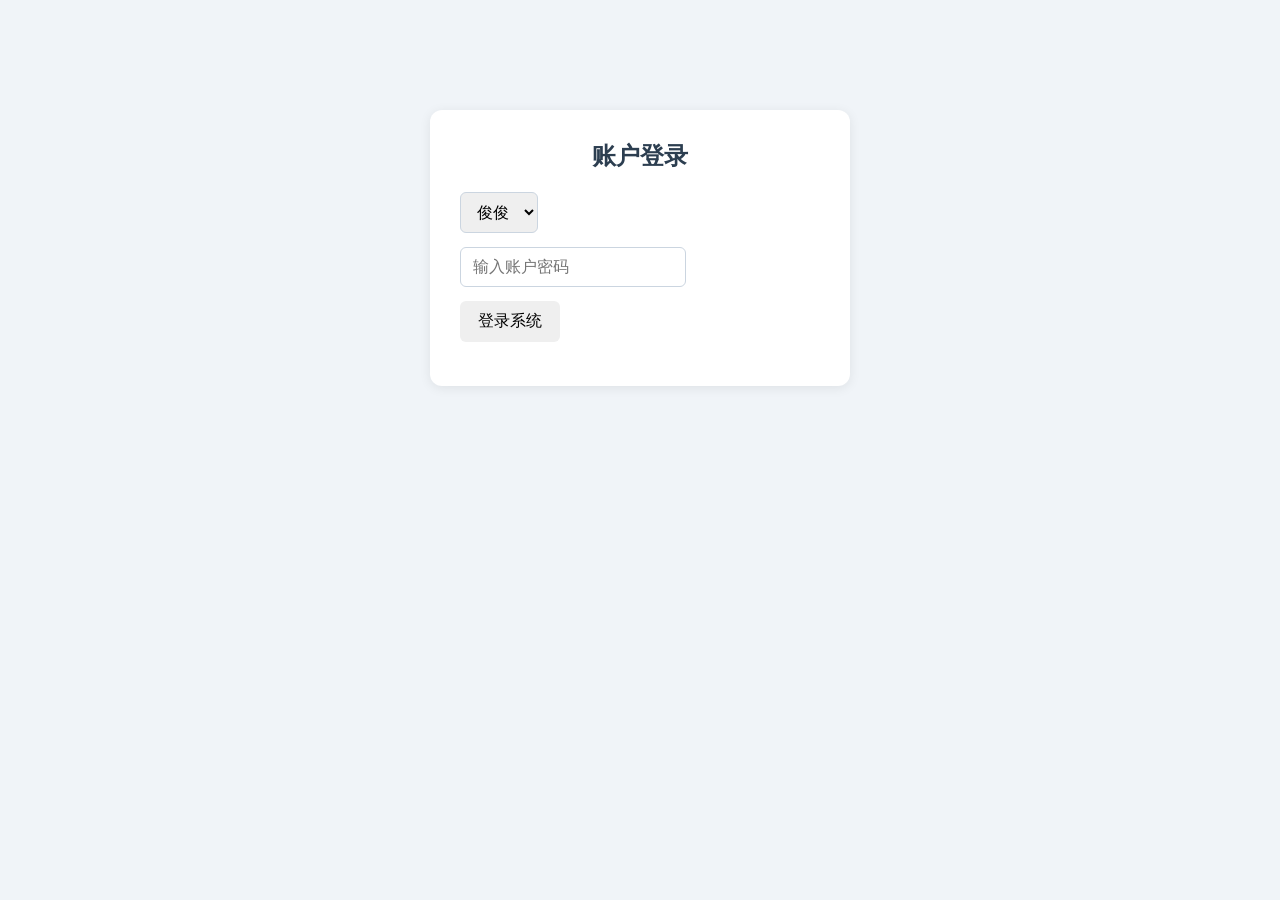
<file: index.html>
<!DOCTYPE html>
<html lang="zh-CN">
<head>
    <meta charset="UTF-8">
    <meta name="viewport" content="width=device-width, initial-scale=1.0">
    <title>积分抽奖管理系统</title>
    <style>
        * {
            margin: 0;
            padding: 0;
            box-sizing: border-box;
            font-family: "Microsoft Yahei", sans-serif;
        }
        body {
            background-color: #f0f4f8;
            padding: 30px;
            max-width: 900px;
            margin: 0 auto;
        }
        h1 {
            text-align: center;
            color: #2c3e50;
            margin-bottom: 30px;
        }
        .login-box{
            max-width:420px;
            margin:80px auto;
            background:#fff;
            padding:30px;
            border-radius:12px;
            box-shadow:0 2px 12px rgba(0,0,0,0.08);
        }
        .login-box h2{
            text-align:center;
            margin-bottom:20px;
            color:#2c3e50;
        }
        .hide-page{
            display:none;
        }
        .account-wrap {
            display: grid;
            grid-template-columns: 1fr 1fr;
            gap:20px;
            margin-bottom:30px;
        }
        .account-card {
            background: #fff;
            padding:24px;
            border-radius:12px;
            box-shadow: 0 2px 12px rgba(0,0,0,0.08);
        }
        .account-card h2 {
            font-size:20px;
            color:#34495e;
            margin-bottom:12px;
        }
        .score-text {
            font-size:26px;
            color:#e67e22;
            font-weight:bold;
            margin:8px 0;
        }
        .ticket-text{
            font-size:18px;
            color:#3498db;
            margin:6px 0;
        }
        .yuan-text {
            color:#7f8c8d;
        }
        .operate-box {
            background:#fff;
            padding:24px;
            border-radius:12px;
            box-shadow:0 2px 12px rgba(0,0,0,0.08);
            margin-bottom:20px;
        }
        .row {
            margin:14px 0;
            display:flex;
            gap:12px;
            align-items:center;
            flex-wrap:wrap;
        }
        select,input {
            padding:10px 12px;
            font-size:16px;
            border:1px solid #cbd5e0;
            border-radius:6px;
        }
        button {
            padding:10px 18px;
            border:none;
            border-radius:6px;
            cursor:pointer;
            font-size:16px;
        }
        .btn-add {
            background:#27ae60;
            color:white;
        }
        .btn-sub{
            background:#d35400;
            color:#fff;
        }
        .btn-buyticket{
            background:#9b59b6;
            color:#fff;
        }
        .btn-lottery {
            background:#2980b9;
            color:white;
        }
        .btn-reset{
            background:#e74c3c;
            color:#fff;
        }
        .btn-exchange{
            background:#f39c12;
            color:#fff;
        }
        .btn-logout{
            background:#607d8b;
            color:#fff;
            margin-bottom:20px;
        }
        .lottery-result {
            margin-top:16px;
            font-size:17px;
            color:#c0392b;
            font-weight:500;
        }
        .exchange-result{
            margin-top:10px;
            font-size:16px;
            color:#27ae60;
        }
    </style>
</head>
<body>
    <!--登录界面-->
    <div class="login-box" id="loginScreen">
        <h2>账户登录</h2>
        <div class="row">
            <select id="loginAcc">
                <option value="A">俊俊</option>
                <option value="B">梓瑞</option>
            </select>
        </div>
        <div class="row">
            <input type="password" id="loginPwd" placeholder="输入账户密码">
        </div>
        <div class="row">
            <button onclick="login()">登录系统</button>
        </div>
    </div>

    <!--主功能页面，默认隐藏-->
    <div id="mainPage" class="hide-page">
        <button class="btn-logout" onclick="logout()">退出登录</button>
        <h1>积分抽奖管理系统（1积分 = 1角）</h1>
        <div style="margin-bottom:10px;color:#2980b9;">当前登录账户：<span id="currentLoginName"></span>，仅可操作本人账户</div>

        <div class="account-wrap">
            <div class="account-card">
                <h2>俊俊</h2>
                <div class="score-text">积分：<span id="scoreA">0</span></div>
                <div class="ticket-text">抽奖券：<span id="ticketA">0</span> 张</div>
                <div class="yuan-text">折合金额：<span id="moneyA">0.00</span> 元</div>
            </div>
            <div class="account-card">
                <h2>梓瑞</h2>
                <div class="score-text">积分：<span id="scoreB">0</span></div>
                <div class="ticket-text">抽奖券：<span id="ticketB">0</span> 张</div>
                <div class="yuan-text">折合金额：<span id="moneyB">0.00</span> 元</div>
            </div>
        </div>

        <div class="operate-box">
            <h3>手动增加/扣减积分（仅操作本人账户）</h3>
            <div class="row">
                <span>操作账户：<span id="selfOperateAcc"></span></span>
                <input type="text" id="operateNum" placeholder="输入积分数量">
                <button class="btn-add" onclick="manualAddScore()">增加积分</button>
                <button class="btn-sub" onclick="manualSubScore()">扣减积分</button>
            </div>
        </div>

        <div class="operate-box">
            <h3>积分兑换现金（1积分=0.1元，仅操作本人账户）</h3>
            <div class="row">
                <span>兑换账户：<span id="selfExchangeAcc"></span></span>
                <input type="text" id="exchangeScore" placeholder="输入兑换积分">
                <button class="btn-exchange" onclick="exchangeMoney()">确认兑换</button>
            </div>
            <div class="exchange-result" id="exchangeResult"></div>
        </div>

        <div class="operate-box">
            <h3>购买抽奖券（1张抽奖券消耗100积分，仅操作本人账户）</h3>
            <div class="row">
                <span>购买账户：<span id="selfBuyAcc"></span></span>
                <button class="btn-buyticket" onclick="buyTicket()">购买1张抽奖券</button>
            </div>
        </div>

        <div class="operate-box">
            <h3>积分抽奖（消耗1张抽奖券进行一次抽奖，仅操作本人账户）</h3>
            <div class="row">
                <span>抽奖账户：<span id="selfLotteryAcc"></span></span>
                <button class="btn-lottery" onclick="doLottery()">点击抽奖</button>
            </div>
            <div class="lottery-result" id="lotteryResult"></div>
        </div>
    </div>

<script>
//登录密码：俊俊12457810，梓瑞23568910；统一操作密码：12457810
const accountLoginPwd = {
    A:"12457810",
    B:"23568910"
};
const operatePwd = "12457810";
const accountName = {
    A:"俊俊",
    B:"梓瑞"
};
let loginUser = null;

//登录校验
function login(){
    const acc = document.getElementById("loginAcc").value;
    const pwd = document.getElementById("loginPwd").value;
    if(accountLoginPwd[acc] === pwd){
        loginUser = acc;
        document.getElementById("loginScreen").style.display = "none";
        document.getElementById("mainPage").style.display = "block";
        document.getElementById("currentLoginName").innerText = accountName[loginUser];
        document.getElementById("selfOperateAcc").innerText = accountName[loginUser];
        document.getElementById("selfExchangeAcc").innerText = accountName[loginUser];
        document.getElementById("selfBuyAcc").innerText = accountName[loginUser];
        document.getElementById("selfLotteryAcc").innerText = accountName[loginUser];
        render();
    }else{
        alert('密码错误！');
        document.getElementById("loginPwd").value = "";
    }
}

//退出登录
function logout(){
    loginUser = null;
    document.getElementById("mainPage").style.display = "none";
    document.getElementById("loginScreen").style.display = "block";
    document.getElementById("loginPwd").value = "";
}

//操作密码弹窗，所有人操作密码统一12457810
function checkOperatePwd(){
    const inputPwd = prompt("请输入操作密码：");
    if(inputPwd === null) return false;
    if(inputPwd !== operatePwd){
        alert("密码错误，禁止执行该操作！");
        return false;
    }
    return true;
}

//初始化数据
let data = JSON.parse(localStorage.getItem("scoreData")) || {
    A:{score:0,ticket:0},
    B:{score:0,ticket:0}
}

//更新页面显示
function render(){
    document.getElementById("scoreA").innerText = data.A.score;
    document.getElementById("ticketA").innerText = data.A.ticket;
    document.getElementById("moneyA").innerText = (data.A.score * 0.1).toFixed(2);

    document.getElementById("scoreB").innerText = data.B.score;
    document.getElementById("ticketB").innerText = data.B.ticket;
    document.getElementById("moneyB").innerText = (data.B.score * 0.1).toFixed(2);

    localStorage.setItem("scoreData",JSON.stringify(data));
}

//手动给自己账户加积分
function manualAddScore(){
    if(!checkOperatePwd()) return;
    const acc = loginUser;
    const inputStr = document.getElementById("operateNum").value.trim();
    const num = parseInt(inputStr,10);

    if(inputStr === "" || isNaN(num) || num <=0){
        alert("请输入有效的正整数积分！");
        return;
    }
    data[acc].score += num;
    render();
    document.getElementById("operateNum").value = "";
}

//扣减自己账户积分
function manualSubScore(){
    if(!checkOperatePwd()) return;
    const acc = loginUser;
    const inputStr = document.getElementById("operateNum").value.trim();
    const num = parseInt(inputStr,10);

    if(inputStr === "" || isNaN(num) || num <=0){
        alert("请输入有效的正整数积分！");
        return;
    }
    if(data[acc].score < num){
        alert("账户积分不足，无法扣减！");
        return;
    }
    data[acc].score -= num;
    render();
    document.getElementById("operateNum").value = "";
}

//积分兑换现金，只能兑换自己账户
function exchangeMoney(){
    if(!checkOperatePwd()) return;
    const acc = loginUser;
    const inputStr = document.getElementById("exchangeScore").value.trim();
    const exchangeNum = parseInt(inputStr,10);
    const resDom = document.getElementById("exchangeResult");

    if(inputStr === "" || isNaN(exchangeNum) || exchangeNum <=0){
        resDom.innerText = "❌请输入有效的兑换积分";
        return;
    }
    if(data[acc].score < exchangeNum){
        resDom.innerText = "❌积分不足，无法兑换";
        return;
    }
    const getMoney = (exchangeNum * 0.1).toFixed(2);
    data[acc].score -= exchangeNum;
    resDom.innerText = `✅兑换成功！扣除${exchangeNum}积分，获得 ${getMoney} 元`;
    document.getElementById("exchangeScore").value = "";
    render();
}

//购买抽奖券，只能给自己买
function buyTicket(){
    if(!checkOperatePwd()) return;
    const acc = loginUser;
    if(data[acc].score >= 100){
        data[acc].score -=100;
        data[acc].ticket +=1;
        alert("购买成功！获得1张抽奖券");
        render();
    }else{
        alert("积分不足！购买一张抽奖券需要100积分");
    }
}

//抽奖奖品池
const prizePool = [
    {name:"1倍积分+10",score:10},
    {name:"2倍积分+20",score:20},
    {name:"3倍积分+30",score:30},
    {name:"0.5倍积分+5",score:5},
    {name:"直接增加50积分",score:50},
    {name:"直接增加15积分",score:15},
    {name:"4倍积分+40",score:40}
]

//只能给自己抽奖
function doLottery(){
    if(!checkOperatePwd()) return;
    const acc = loginUser;
    if(data[acc].ticket <=0){
        document.getElementById("lotteryResult").innerText = "❌没有抽奖券，请先购买抽奖券！";
        return;
    }
    data[acc].ticket -=1;
    const randomIndex = Math.floor(Math.random() * prizePool.length);
    const prize = prizePool[randomIndex];
    data[acc].score += prize.score;
    document.getElementById("lotteryResult").innerText = `🎉恭喜抽到【${prize.name}】，获得 ${prize.score} 积分！`;
    render();
}
</script>
</body>
</html>
</file>
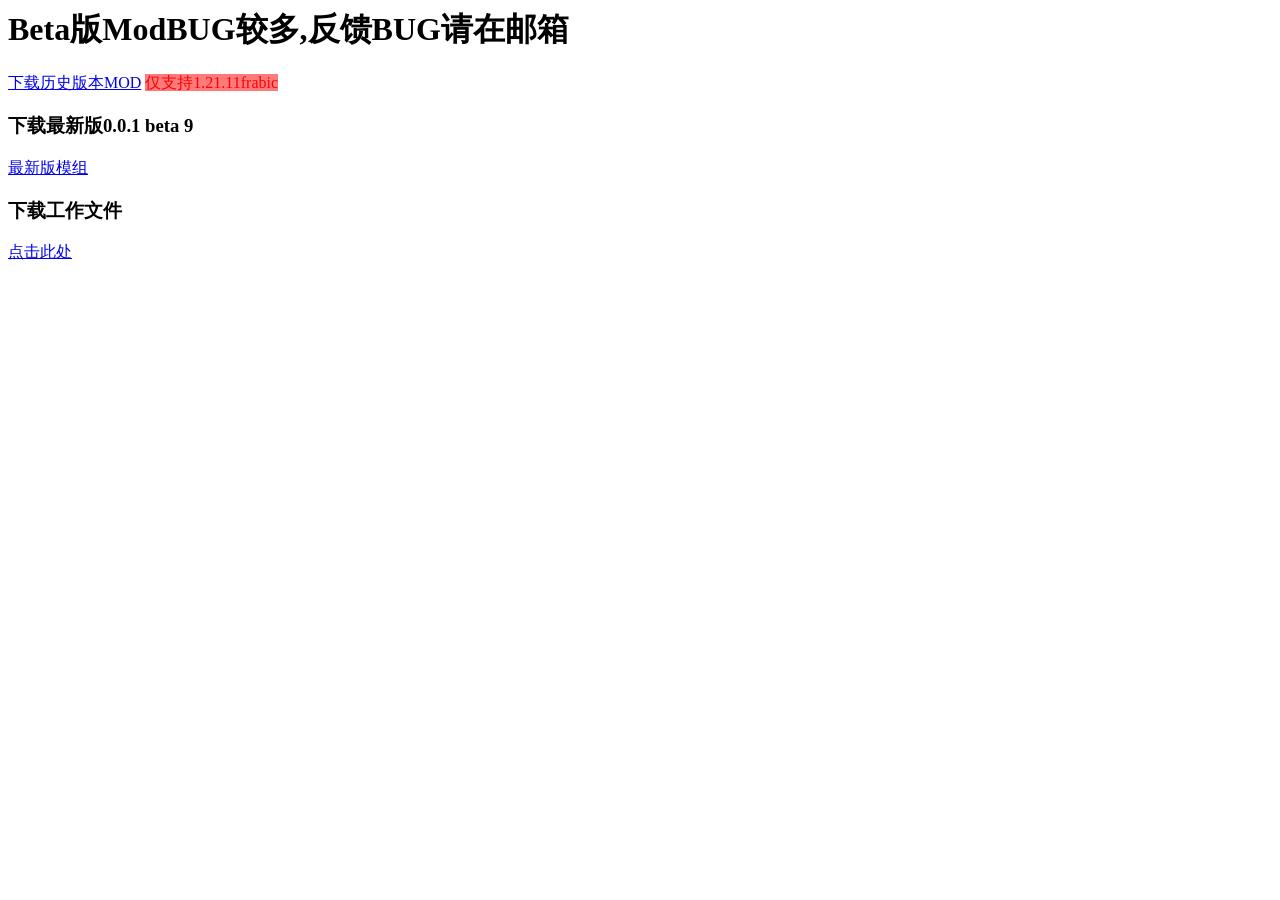
<file: www.armers.cn/index.html>
<html lang="zh">
<head>
    <meta charset="UTF-8">
    <meta name="viewport" content="width=device-width, initial-scale=1.0">
    <title>armers主页面</title>
    <style>
        #frabic{
            color: rgb(255, 0, 0);
            background-color: rgb(255, 123, 123);
        }
    </style>
</head>
<body>
    <h1>Beta版ModBUG较多,反馈BUG请在邮箱</h1>
    <a href="index2.html">下载历史版本MOD</a>
    <span id="frabic">仅支持1.21.11frabic</span>
    <h3>下载最新版0.0.1 beta 9</h3>
    <a href="./img/BETA 9/armers.jar">最新版模组</a>
    <h3>下载工作文件</h3>
    <a href="index3.html">点击此处</a>
</body>
</html>
</file>
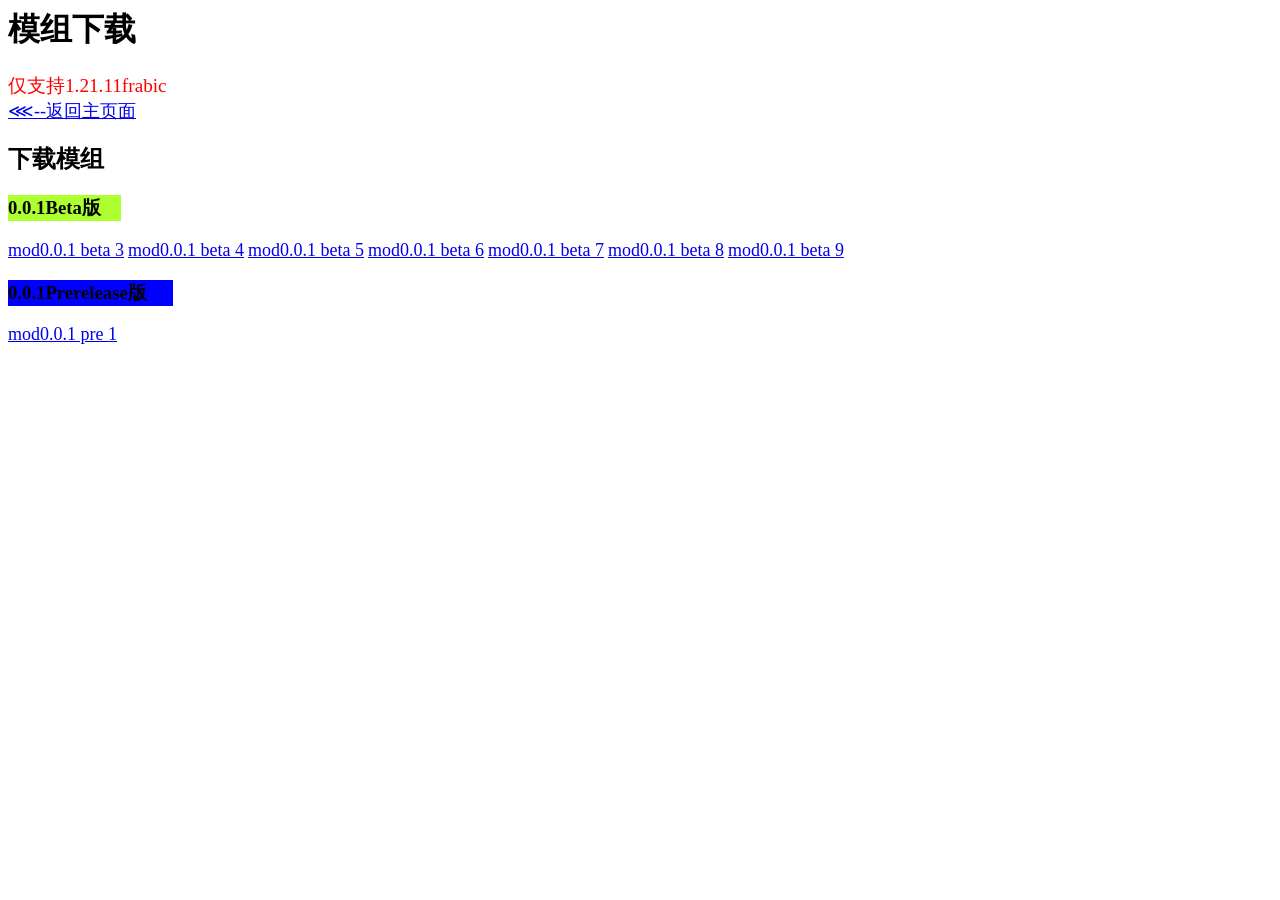
<file: index2.html>
<html lang="en">
<head>
    <meta charset="UTF-8">
    <meta name="viewport" content="width=device-width, initial-scale=1.0">
    <title>Document</title>
    <link rel="stylesheet" href="cssjs/style.css">
</head>
<body>
    <h1>模组下载</h1>
    <span id="zhichi">仅支持1.21.11frabic</span>
    <br>
    <a href="index.html" class="back">⋘--返回主页面</a>
    <h2>下载模组</h2>
    <h3 class="beta"> 0.0.1Beta版</h3>
    <a href="./img/BETA 3/armers.jar" class="dmod">mod0.0.1 beta 3</a>
    <a href="./img/BETA 4/armers.jar" class="dmod">mod0.0.1 beta 4</a>
    <a href="./img/BETA 5/armers.jar" class="dmod">mod0.0.1 beta 5</a>
    <a href="./img/BETA 6/armers.jar" class="dmod">mod0.0.1 beta 6</a>
    <a href="./img/BETA 7/armers.jar" class="dmod">mod0.0.1 beta 7</a>
    <a href="./img/BETA 8/armers.jar" class="dmod">mod0.0.1 beta 8</a>
    <a href="./img/BETA 9/armers.jar" class="dmod">mod0.0.1 beta 9</a>
    <h3 class="res">0.0.1Prerelease版</h3>
    <a href="./img/PRE 1/armers.jar" class="dmod">mod0.0.1 pre 1</a>
</body>
</html>
</file>
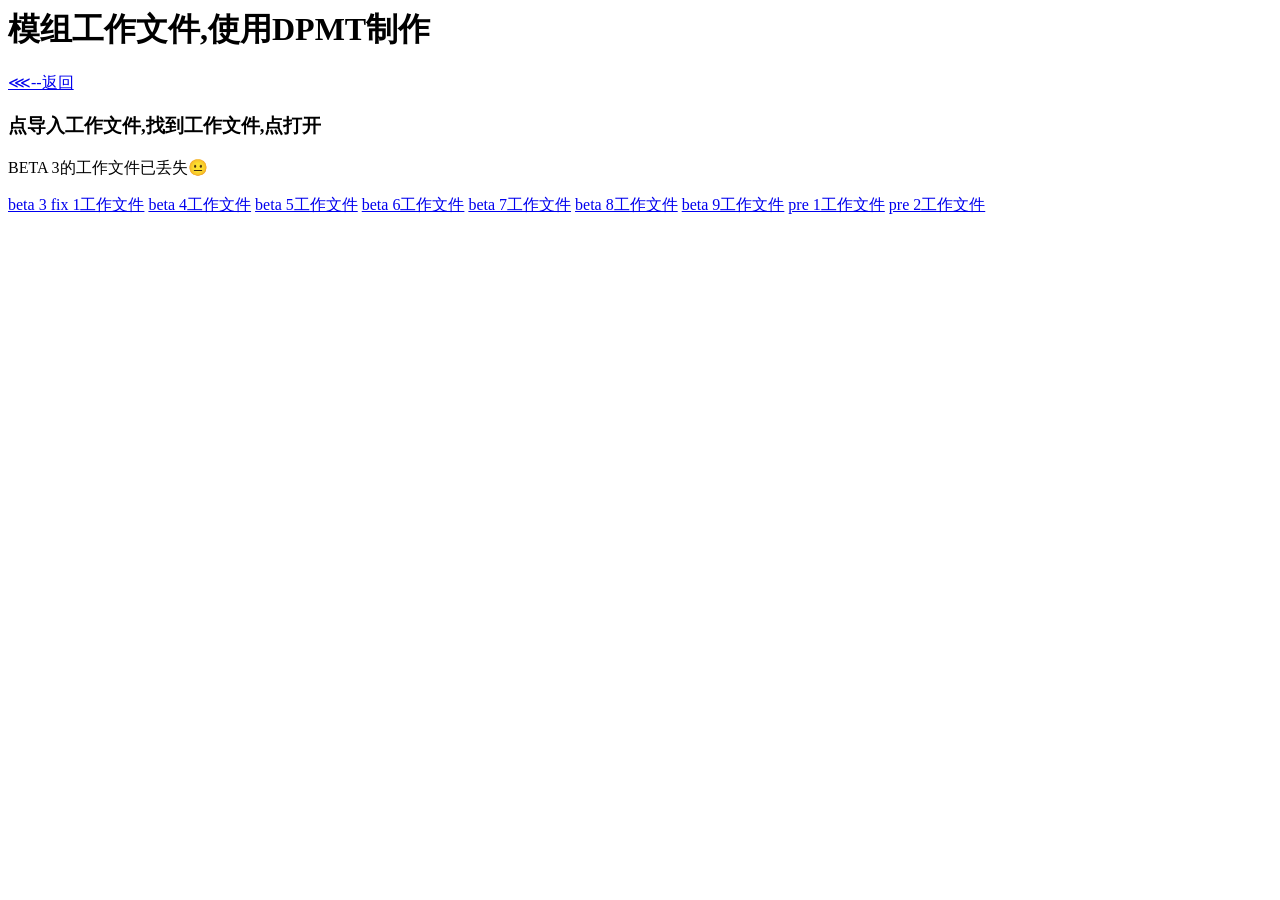
<file: index3.html>
<html lang="en">
<head>
    <meta charset="UTF-8">
    <meta name="viewport" content="width=device-width, initial-scale=1.0">
    <title>Document</title>
</head>
<body>
    <h1>模组工作文件,使用DPMT制作</h1>
    <a href="index.html">⋘--返回</a>
    <h3>点导入工作文件,找到工作文件,点打开</h3>
    <p>BETA 3的工作文件已丢失😐</p>
    <a href="./img/BETA 3/0.0.1BETA 3 FIX 1.dpmtworkfile">beta 3 fix 1工作文件</a>
    <a href="./img/BETA 4/armers_workspace.dpmtworkfile">beta 4工作文件</a>
    <a href="./img/BETA 5/armers_workspace.dpmtworkfile">beta 5工作文件</a>
    <a href="./img/BETA 6/armers_workspace.dpmtworkfile">beta 6工作文件</a>
    <a href="./img/BETA 7/armers_workspace.dpmtworkfile">beta 7工作文件</a>
    <a href="./img/BETA 8/armers_workspace.dpmtworkfile">beta 8工作文件</a>
    <a href="./img/BETA 9/armers_workspace.dpmtworkfile">beta 9工作文件</a>
    <a href="./img/PRE 1/armers_workspace.dpmtworkfile">pre 1工作文件</a>
    <a href="./img/PRE 2/armers_workspace.dpmtworkfile">pre 2工作文件</a>
</body>
</html>
</file>
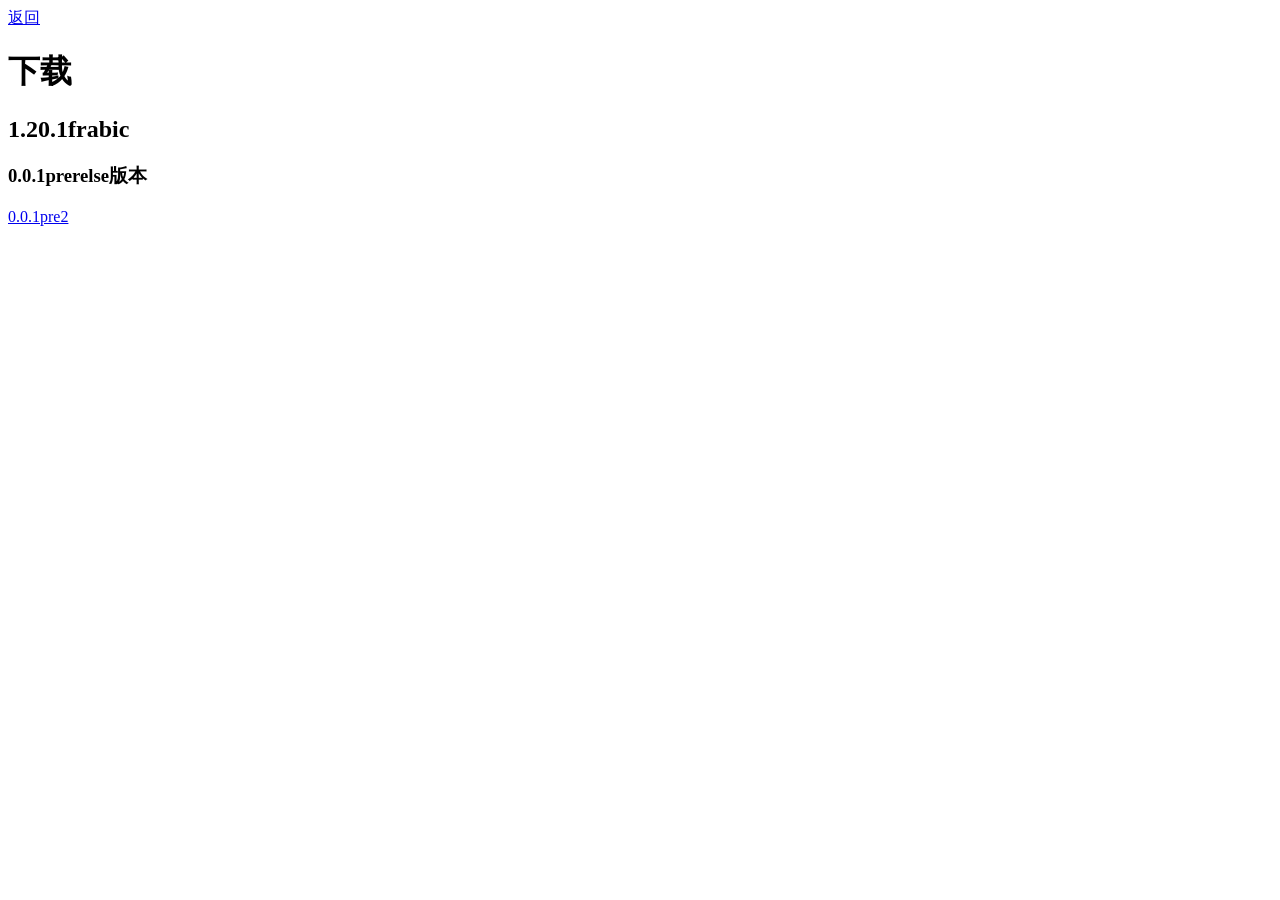
<file: index4.html>
<!DOCTYPE html>
<html lang="en">
<head>
    <meta charset="UTF-8">
    <meta name="viewport" content="width=device-width, initial-scale=1.0">
    <title>Document</title>
</head>
<body>
    <a href="index.html">返回</a>
    <h1>下载</h1>    
    <h2>1.20.1frabic</h2>
    <h3>0.0.1prerelse版本</h3>
    <a href="./img/old1.20.1/PRE 2/armers frabic0.0.1pre2.jar">0.0.1pre2</a>
</body>
</html>
</file>
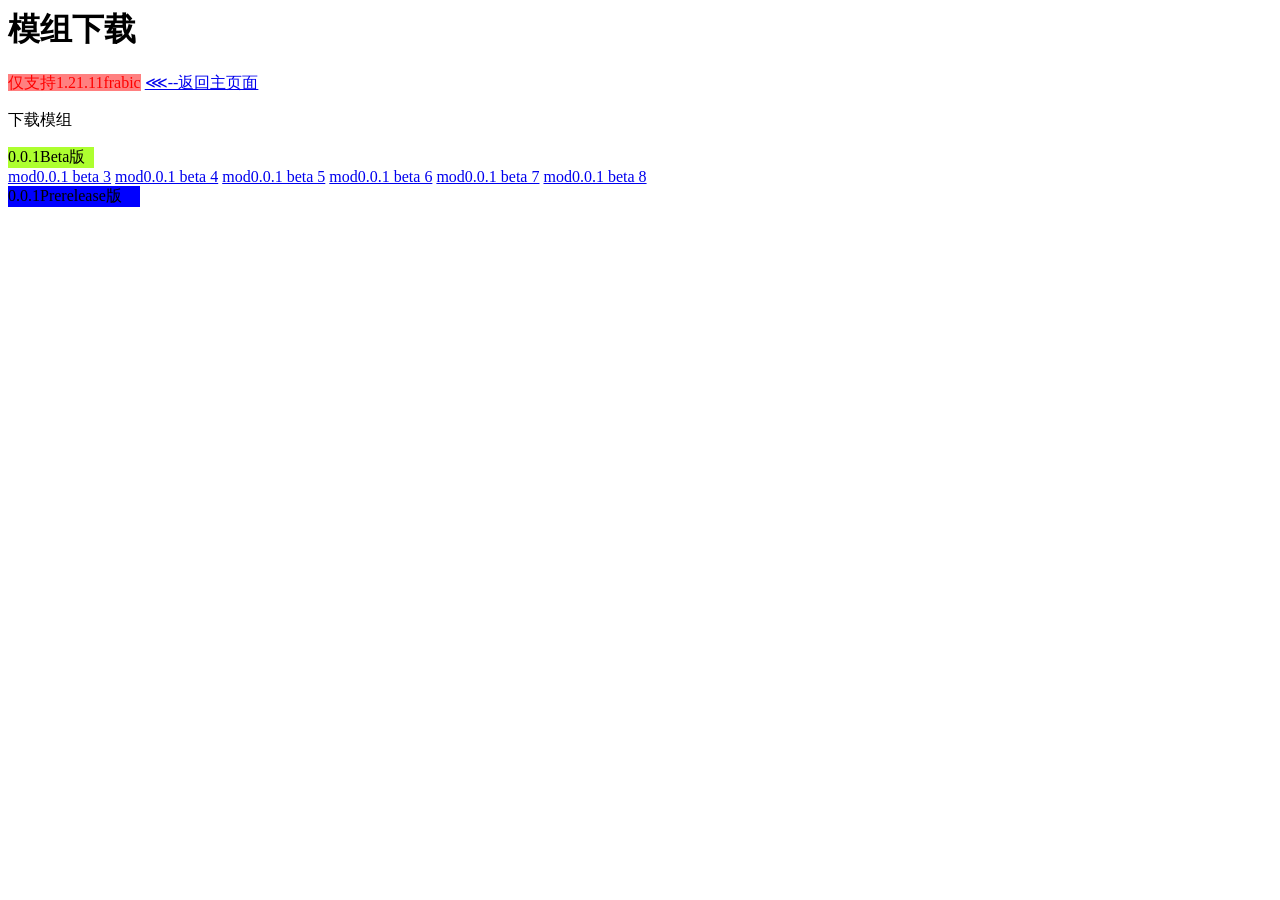
<file: www.armers.cn/index2.html>
<html lang="en">
<head>
    <meta charset="UTF-8">
    <meta name="viewport" content="width=device-width, initial-scale=1.0">
    <title>Document</title>
    <style>
        #zhichi{
            color: #ff0000;
            background-color: #ff8080;
        }
        .beta{
            background-color: greenyellow;
            width: 86;
        }
        .res{
            background-color: #0000ff;
            width: 132;
        }
    </style>
</head>
<body>
    <h1>模组下载</h1>
    <span id="zhichi">仅支持1.21.11frabic</span>
    <a href="index.html">⋘--返回主页面</a>
    <p>下载模组</p>
    <div class="beta"> 0.0.1Beta版</div>
    <a href="./img/BETA 3/armers.jar">mod0.0.1 beta 3</a>
    <a href="./img/BETA 4/armers.jar">mod0.0.1 beta 4</a>
    <a href="./img/BETA 5/armers.jar">mod0.0.1 beta 5</a>
    <a href="./img/BETA 6/armers.jar">mod0.0.1 beta 6</a>
    <a href="./img/BETA 7/armers.jar">mod0.0.1 beta 7</a>
    <a href="./img/BETA 8/armers.jar">mod0.0.1 beta 8</a>
    <div class="res">0.0.1Prerelease版</div>

</body>
</html>
</file>
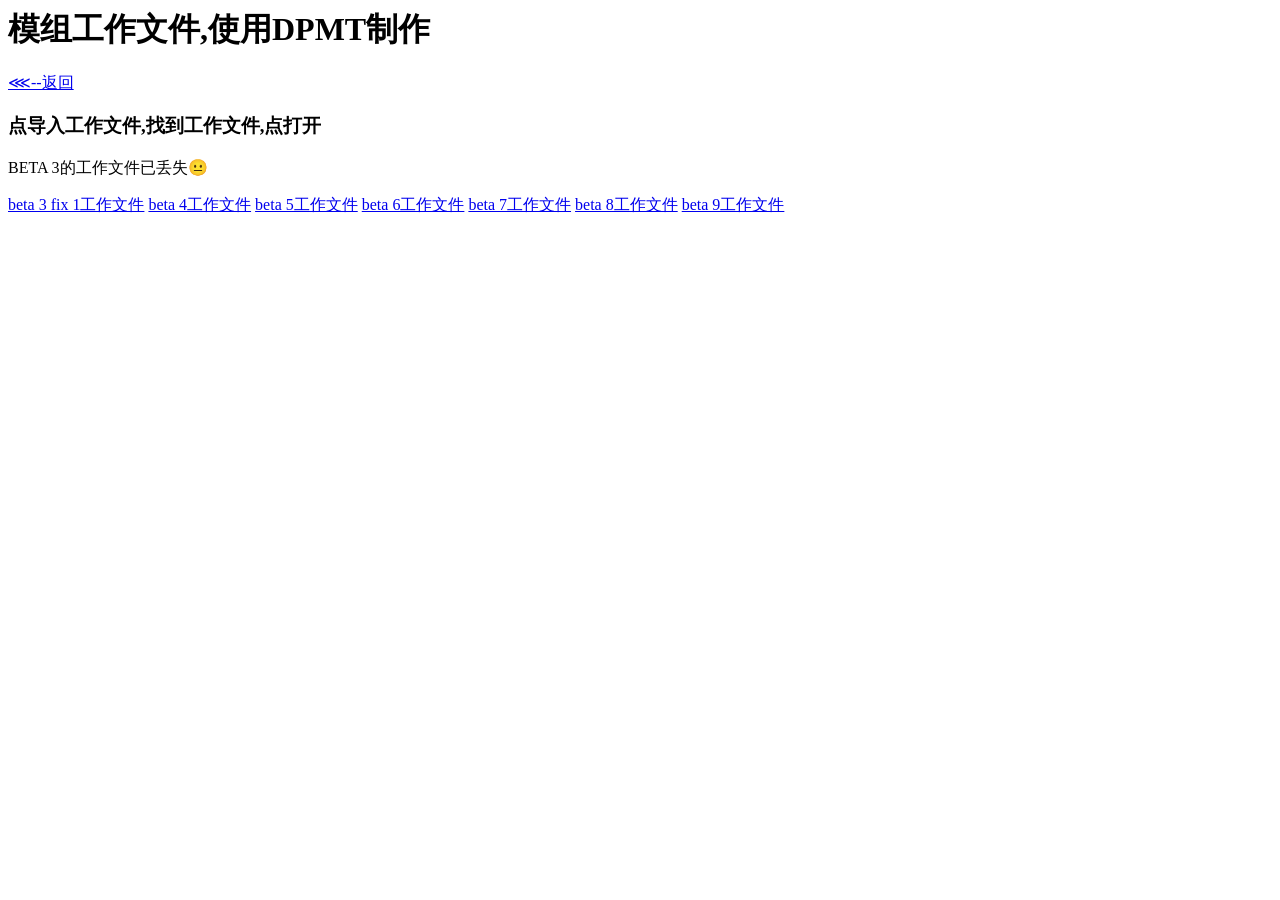
<file: www.armers.cn/index3.html>
<html lang="en">
<head>
    <meta charset="UTF-8">
    <meta name="viewport" content="width=device-width, initial-scale=1.0">
    <title>Document</title>
</head>
<body>
    <h1>模组工作文件,使用DPMT制作</h1>
    <a href="index.html">⋘--返回</a>
    <h3>点导入工作文件,找到工作文件,点打开</h3>
    <p>BETA 3的工作文件已丢失😐</p>
    <a href="./img/BETA 3/0.0.1BETA 3 FIX 1.dpmtworkfile">beta 3 fix 1工作文件</a>
    <a href="./img/BETA 4/armers_workspace.dpmtworkfile">beta 4工作文件</a>
    <a href="./img/BETA 5/armers_workspace.dpmtworkfile">beta 5工作文件</a>
    <a href="./img/BETA 6/armers_workspace.dpmtworkfile">beta 6工作文件</a>
    <a href="./img/BETA 7/armers_workspace.dpmtworkfile">beta 7工作文件</a>
    <a href="./img/BETA 8/armers_workspace.dpmtworkfile">beta 8工作文件</a>
    <a href="./img/BETA 9/armers_workspace.dpmtworkfile">beta 9工作文件</a>
</body>
</html>
</file>
<file: cssjs/style.css>
#frabic{
            color: rgb(255, 0, 0);
            font-size:xx-large;
        }
.splj{
            font-size:x-large;
        }
.spljsmall{
            font-size:large;
        }
#zhichi{
            color: #ff0000;
            font-size: larger;
        }
.beta{
            background-color: greenyellow;
            width: 113;
        }
.res{
            background-color: #0000ff;
            width: 165;
        }
.dmod{
    font-size:large;
}
.back{
    font-size: large;
}
.workfile{
    font-size: larger;
}
.spljfile{
    font-size: x-large;
}
</file>
